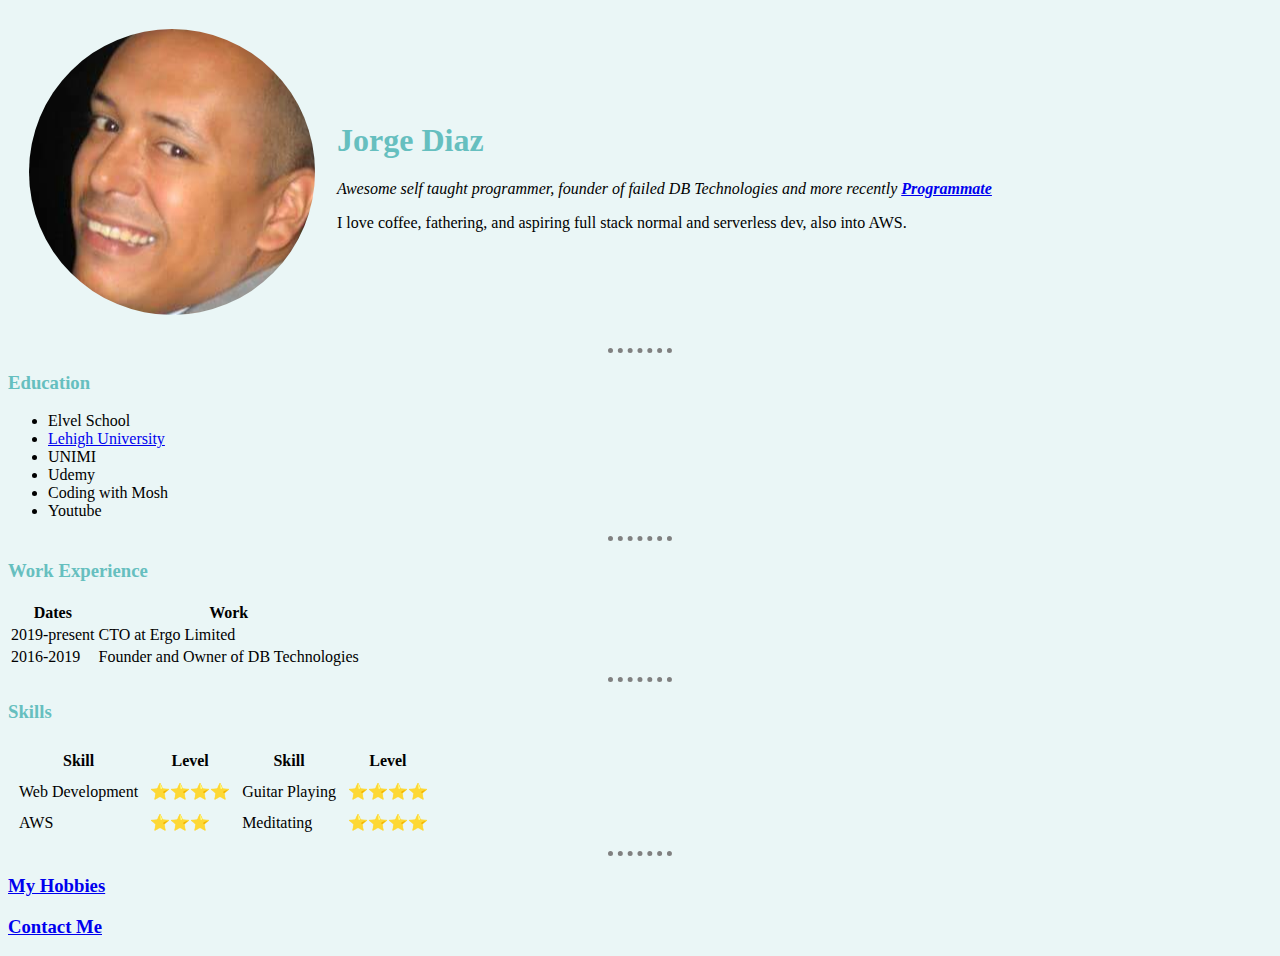
<file: index.html>
<!DOCTYPE html>
<html lang="en" dir="ltr">

<head>
  <meta charset="utf-8">
  <title>&#9760; Jorge´s Personal Site</title>
  <link rel="stylesheet" href="css/styles.css">
</head>

<body>
  <table cellspacing="20">
    <tr>
      <td> <img  src="./jfdc-circle.png" alt="let's programm the future mates">
      </td>
      <td>
        <h1>Jorge Diaz</h1>
        <p><em>Awesome self taught programmer, founder of failed DB Technologies and more recently <strong><a href="http://programmateversion1es.s3-website-us-east-1.amazonaws.com/">Programmate</a></strong></em></p>
        <p>I love coffee, fathering, and aspiring full stack normal and serverless dev, also into AWS.</p>
      </td>
    </tr>
  </table>
  <hr>
  <h3>Education</h3>
  <ul>
    <li>Elvel School</li>
    <li><a href="https://www1.lehigh.edu/">Lehigh University</a></li>
    <li>UNIMI</li>
    <li>Udemy</li>
    <li>Coding with Mosh</li>
    <li>Youtube</li>
  </ul>
  <hr>
  <h3>Work Experience</h3>
  <table>
    <thead>
      <tr>
        <th>Dates</th>
        <th>Work</th>
      </tr>
    </thead>
    <tbody>
      <tr>
        <td>2019-present</td>
        <td>CTO at Ergo Limited</td>
      </tr>
      <tr>
        <td>2016-2019</td>
        <td>Founder and Owner of DB Technologies</td>
      </tr>
    </tbody>
  </table>
  <hr>
  <h3>Skills</h3>
  <table cellspacing="10">
    <thead>
      <tr>
        <th>Skill</th>
        <th>Level</th>
        <th>Skill</th>
        <th>Level</th>
      </tr>
    </thead>
    <tbody>
      <tr>
        <td>Web Development</td>
        <td>&#11088;&#11088;&#11088;&#11088;</td>
        <td>Guitar Playing</td>
        <td>&#11088;&#11088;&#11088;&#11088;</td>
      </tr>
      <tr>
        <td>AWS</td>
        <td>&#11088;&#11088;&#11088;</td>
        <td>Meditating</td>
        <td>&#11088;&#11088;&#11088;&#11088;</td>
      </tr>
    </tbody>

  </table>
  <hr>
  <h3><a href="./hobbies.html">My Hobbies</a></h3>
  <h3><a href="./contact.html">Contact Me</a></h3>
</body>

</html>
</file>
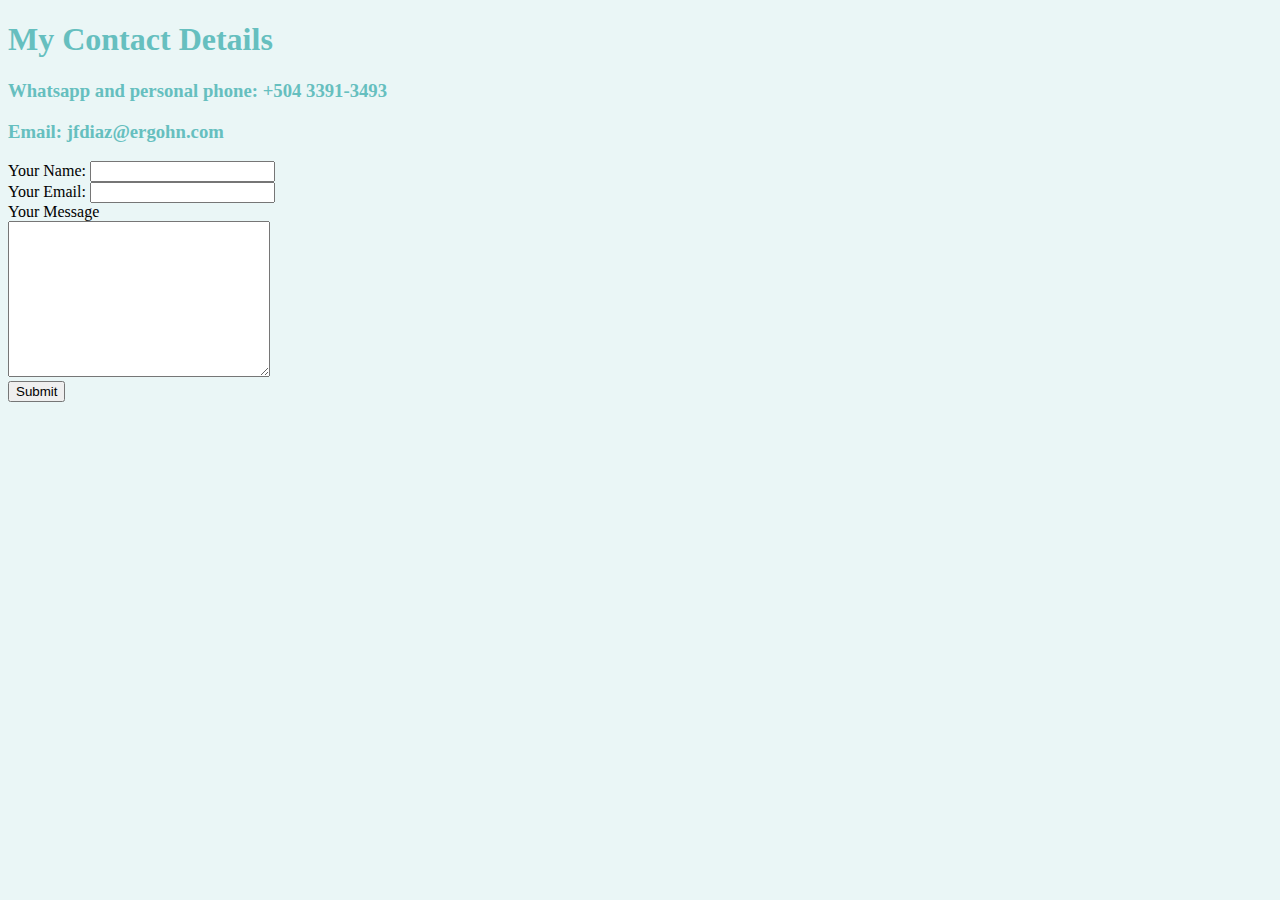
<file: contact.html>
<!DOCTYPE html>
<html lang="en" dir="ltr">
  <head>
    <meta charset="utf-8">
    <title>Jorge´s Contacts Details</title>
    <link rel="stylesheet" href="css/styles.css">

  </head>
  <body>
    <h1>My Contact Details</h1>
    <h3>Whatsapp and personal phone: +504 3391-3493</h3>
    <h3>Email: jfdiaz@ergohn.com</h3>
    <form action="post" method="mailto:jfdc69@me.com">
      <label>Your Name:</label>
      <input name="yourName" type="text">
      <br>
      <label>Your Email:</label>
      <input name="yourName" type="email">
      <br>
      <label>Your Message</label>
      <br>
      <textarea name="yourMessage" rows="10" cols="30">
      </textarea>
      <br>
      <input type="submit" name="Submit">
    </form>
  </body>
</html>
</file>
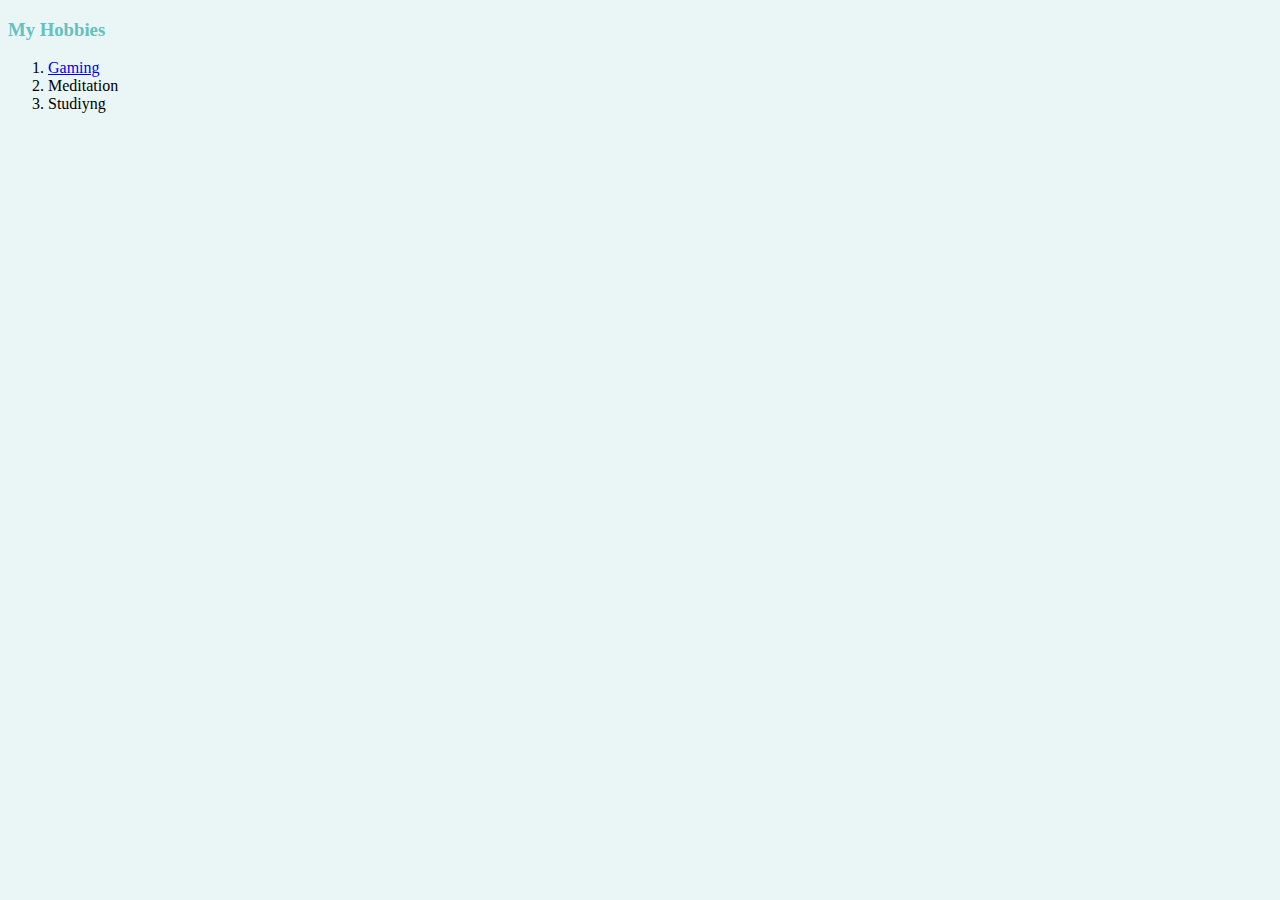
<file: hobbies.html>
<!DOCTYPE html>
<html lang="en" dir="ltr">
  <head>
    <meta charset="utf-8">
    <title>My Hobbies</title>
    <link rel="stylesheet" href="css/styles.css">

  </head>
  <body>
    <h3>My Hobbies</h3>
    <ol>
      <li><a href="https://www.youtube.com/channel/UChIRst8kpVzctqhBFjD1WCA">Gaming</a></li>
      <li>Meditation</li>
      <li>Studiyng</li>
    </ol>
  </body>
</html>
</file>
<file: css/styles.css>
body{
  background-color: #EAF6F6;
}

hr{
  border-style: dotted none none none;
  border-color: grey;
  border-width: 5px;
  width: 5%;
}

h1, h3{
  color: #66BFBF;
}
</file>
